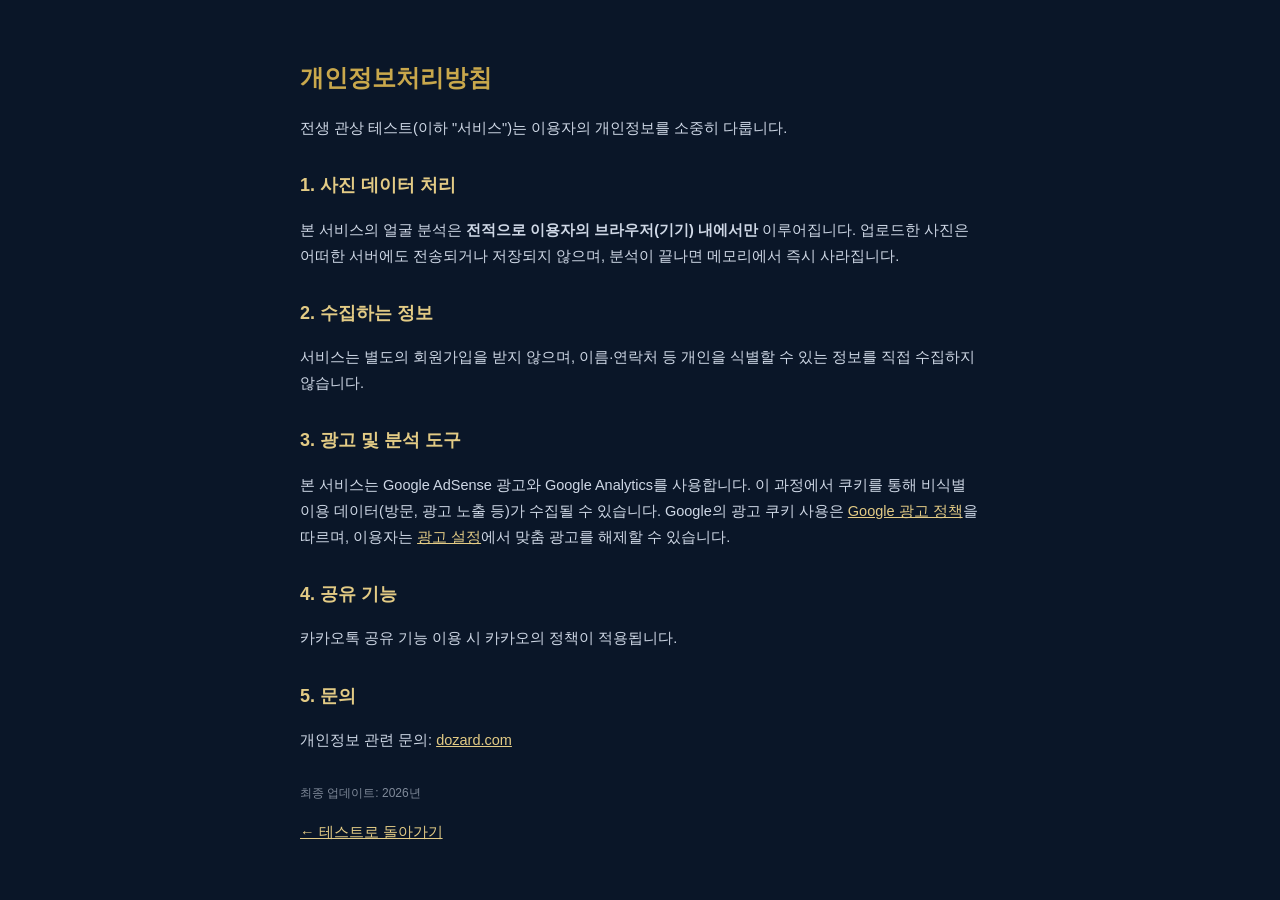
<file: privacy.html>
<!DOCTYPE html>
<html lang="ko">
<head>
<meta charset="UTF-8">
<meta name="viewport" content="width=device-width, initial-scale=1">
<title>개인정보처리방침 | 전생 관상 테스트</title>
<meta name="robots" content="noindex">
<style>
  body { font-family: 'Noto Sans KR', sans-serif; background:#0A1628; color:#EFE7D6; max-width:680px; margin:0 auto; padding:40px 20px; line-height:1.8; }
  h1 { color:#C9A84C; font-size:24px; }
  h2 { color:#E3CB85; font-size:18px; margin-top:28px; }
  a { color:#E3CB85; }
  p, li { color:#cfd8e6; font-size:14.5px; }
</style>
</head>
<body>
<h1>개인정보처리방침</h1>
<p>전생 관상 테스트(이하 "서비스")는 이용자의 개인정보를 소중히 다룹니다.</p>

<h2>1. 사진 데이터 처리</h2>
<p>본 서비스의 얼굴 분석은 <b>전적으로 이용자의 브라우저(기기) 내에서만</b> 이루어집니다. 업로드한 사진은 어떠한 서버에도 전송되거나 저장되지 않으며, 분석이 끝나면 메모리에서 즉시 사라집니다.</p>

<h2>2. 수집하는 정보</h2>
<p>서비스는 별도의 회원가입을 받지 않으며, 이름·연락처 등 개인을 식별할 수 있는 정보를 직접 수집하지 않습니다.</p>

<h2>3. 광고 및 분석 도구</h2>
<p>본 서비스는 Google AdSense 광고와 Google Analytics를 사용합니다. 이 과정에서 쿠키를 통해 비식별 이용 데이터(방문, 광고 노출 등)가 수집될 수 있습니다. Google의 광고 쿠키 사용은 <a href="https://policies.google.com/technologies/ads">Google 광고 정책</a>을 따르며, 이용자는 <a href="https://adssettings.google.com">광고 설정</a>에서 맞춤 광고를 해제할 수 있습니다.</p>

<h2>4. 공유 기능</h2>
<p>카카오톡 공유 기능 이용 시 카카오의 정책이 적용됩니다.</p>

<h2>5. 문의</h2>
<p>개인정보 관련 문의: <a href="https://dozard.com">dozard.com</a></p>

<p style="margin-top:30px; opacity:.6; font-size:12px;">최종 업데이트: 2026년</p>
<p><a href="/">← 테스트로 돌아가기</a></p>
</body>
</html>
</file>
